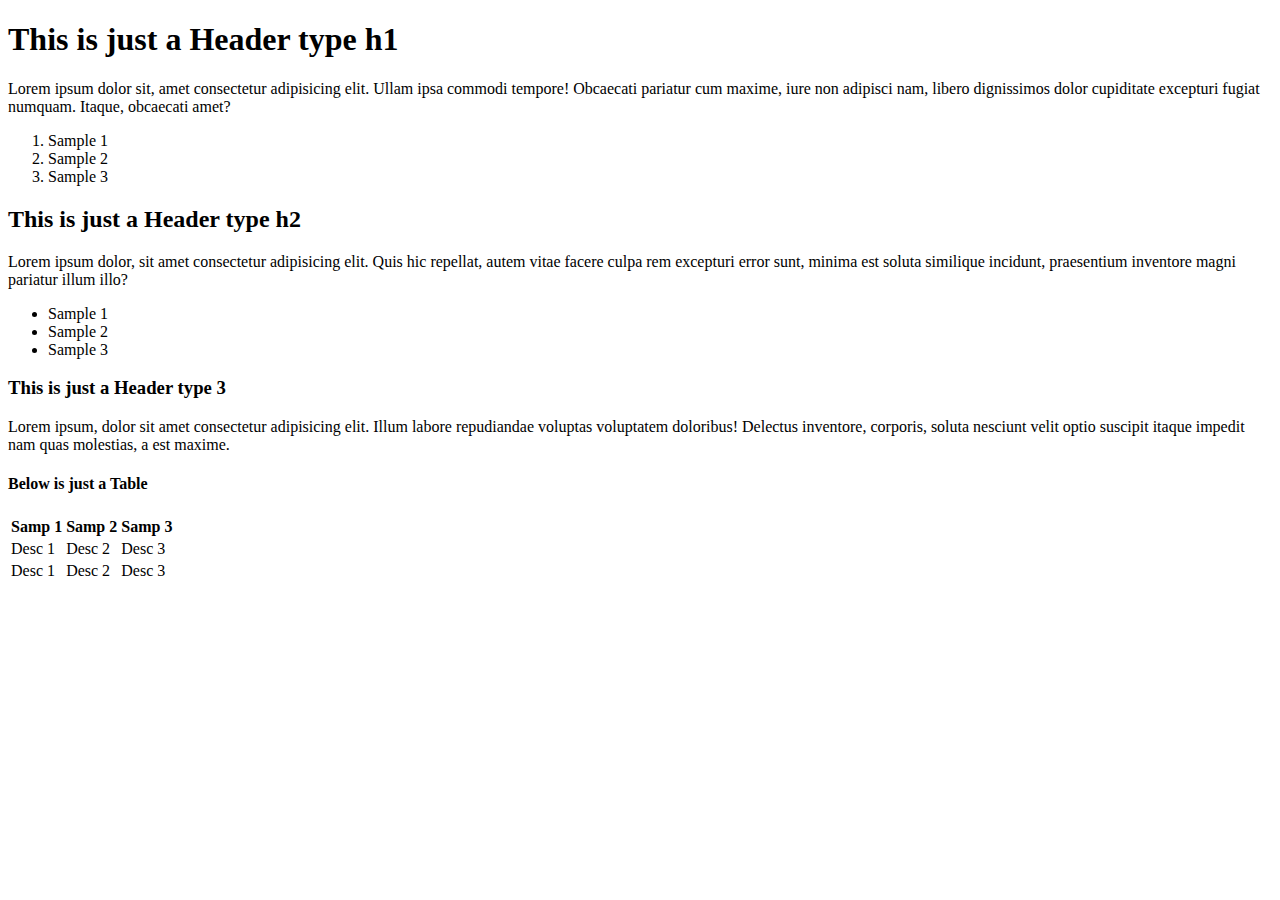
<file: HTML/index.html>
<!DOCTYPE html>
<html lang="en">
<head>
    <meta charset="UTF-8">
    <meta name="viewport" content="width=device-width, initial-scale=1.0">
    <title>Project</title>
</head>
<body>
    <h1>This is just a Header type h1</h1>
    <p>Lorem ipsum dolor sit, amet consectetur adipisicing elit. Ullam ipsa commodi tempore! Obcaecati pariatur cum maxime, iure non adipisci nam, libero dignissimos dolor cupiditate excepturi fugiat numquam. Itaque, obcaecati amet?</p>
    <ol>
        <li>Sample 1</li>
        <li>Sample 2</li>
        <li>Sample 3</li>
    </ol>
    <h2>This is just a Header type h2</h2>
    <p>Lorem ipsum dolor, sit amet consectetur adipisicing elit. Quis hic repellat, autem vitae facere culpa rem excepturi error sunt, minima est soluta similique incidunt, praesentium inventore magni pariatur illum illo?</p>
    <ul>
        <li>Sample 1</li>
        <li>Sample 2</li>
        <li>Sample 3</li>
    </ul>
    <h3>This is just a Header type 3</h3>
    <p>Lorem ipsum, dolor sit amet consectetur adipisicing elit. Illum labore repudiandae voluptas voluptatem doloribus! Delectus inventore, corporis, soluta nesciunt velit optio suscipit itaque impedit nam quas molestias, a est maxime.</p>
    <h4>Below is just a Table</h4>
    <table>
        <tr>
            <th>Samp 1</th>
            <th>Samp 2</th>
            <th>Samp 3</th>
        </tr>
        <tr>
            <td>Desc 1</td>
            <td>Desc 2</td>
            <td>Desc 3</td>
        </tr>
        <tr>
            <td>Desc 1</td>
            <td>Desc 2</td>
            <td>Desc 3</td>
        </tr>
    </table>
</body>
</html>
</file>
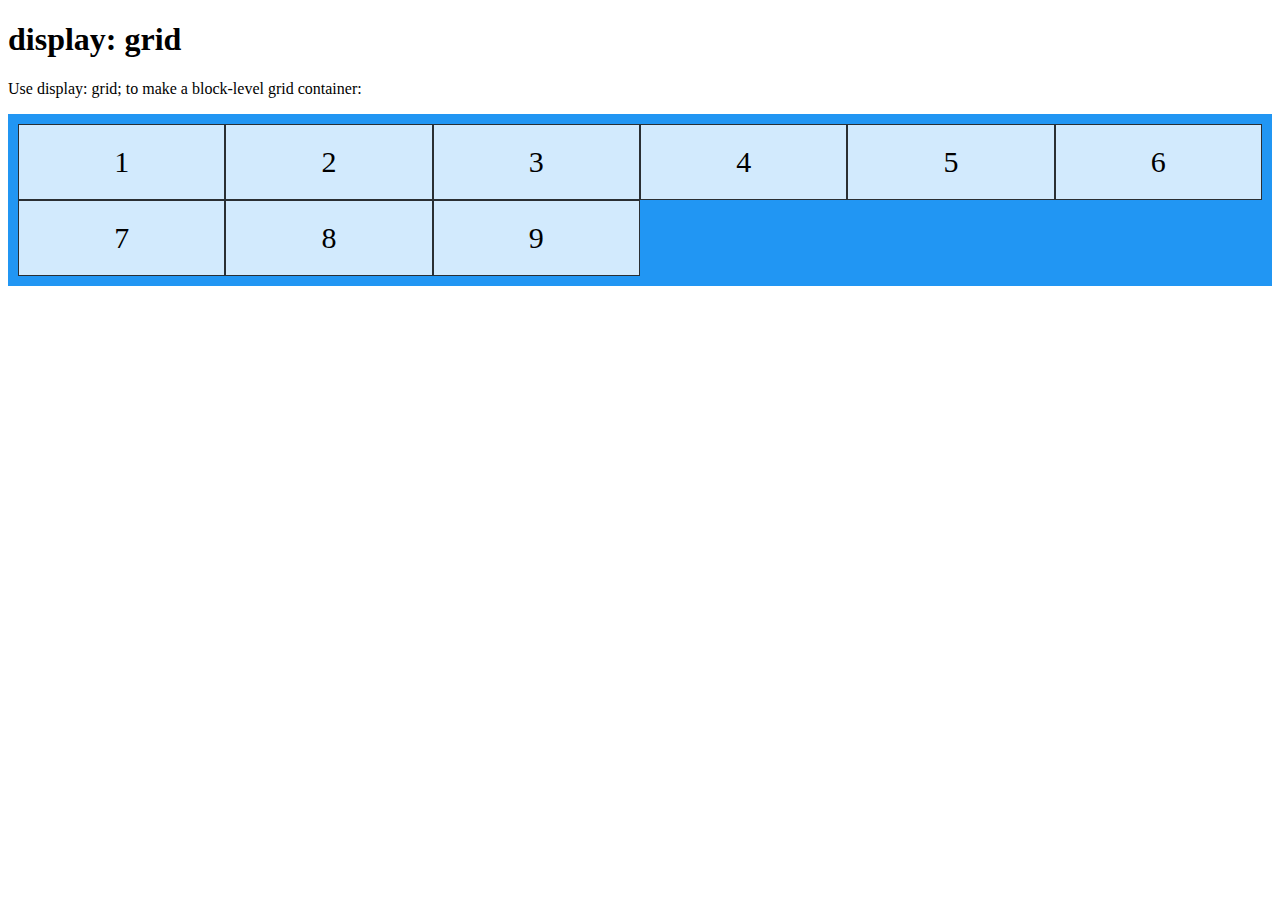
<file: CSS/grid.html>
<!DOCTYPE html>
<html>
<head>
<style>
.grid-container {
  display: grid;
  grid-template-columns: auto auto auto auto auto auto;
  background-color: #2196F3;
  padding: 10px;
}

.grid-item {
  background-color: rgba(255, 255, 255, 0.8);
  border: 1px solid rgba(0, 0, 0, 0.8);
  padding: 20px;
  font-size: 30px;
  text-align: center;
}
</style>
</head>
<body>

<h1>display: grid</h1>

<p>Use display: grid; to make a block-level grid container:</p>

<div class="grid-container">
  <div class="grid-item">1</div>
  <div class="grid-item">2</div>
  <div class="grid-item">3</div>  
  <div class="grid-item">4</div>
  <div class="grid-item">5</div>
  <div class="grid-item">6</div>  
  <div class="grid-item">7</div>
  <div class="grid-item">8</div>
  <div class="grid-item">9</div>
</div>

</body>
</html>
</file>
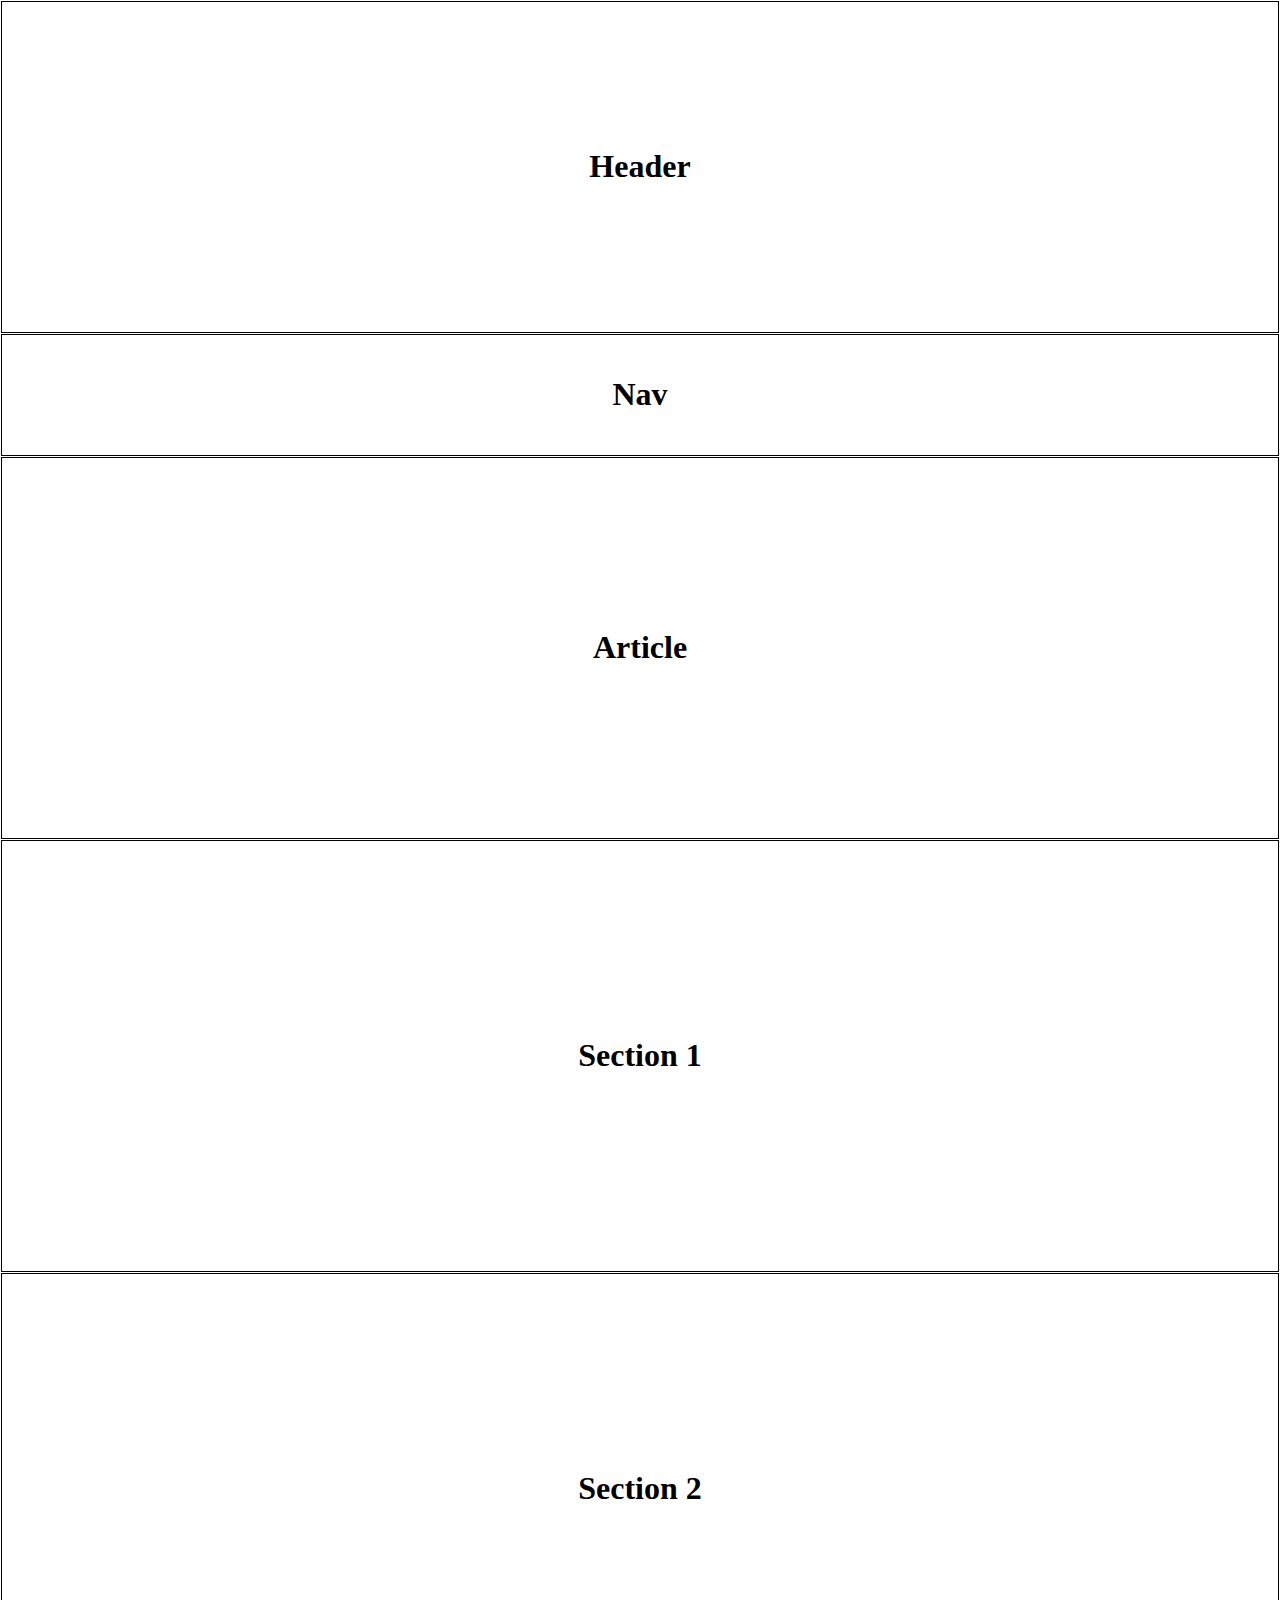
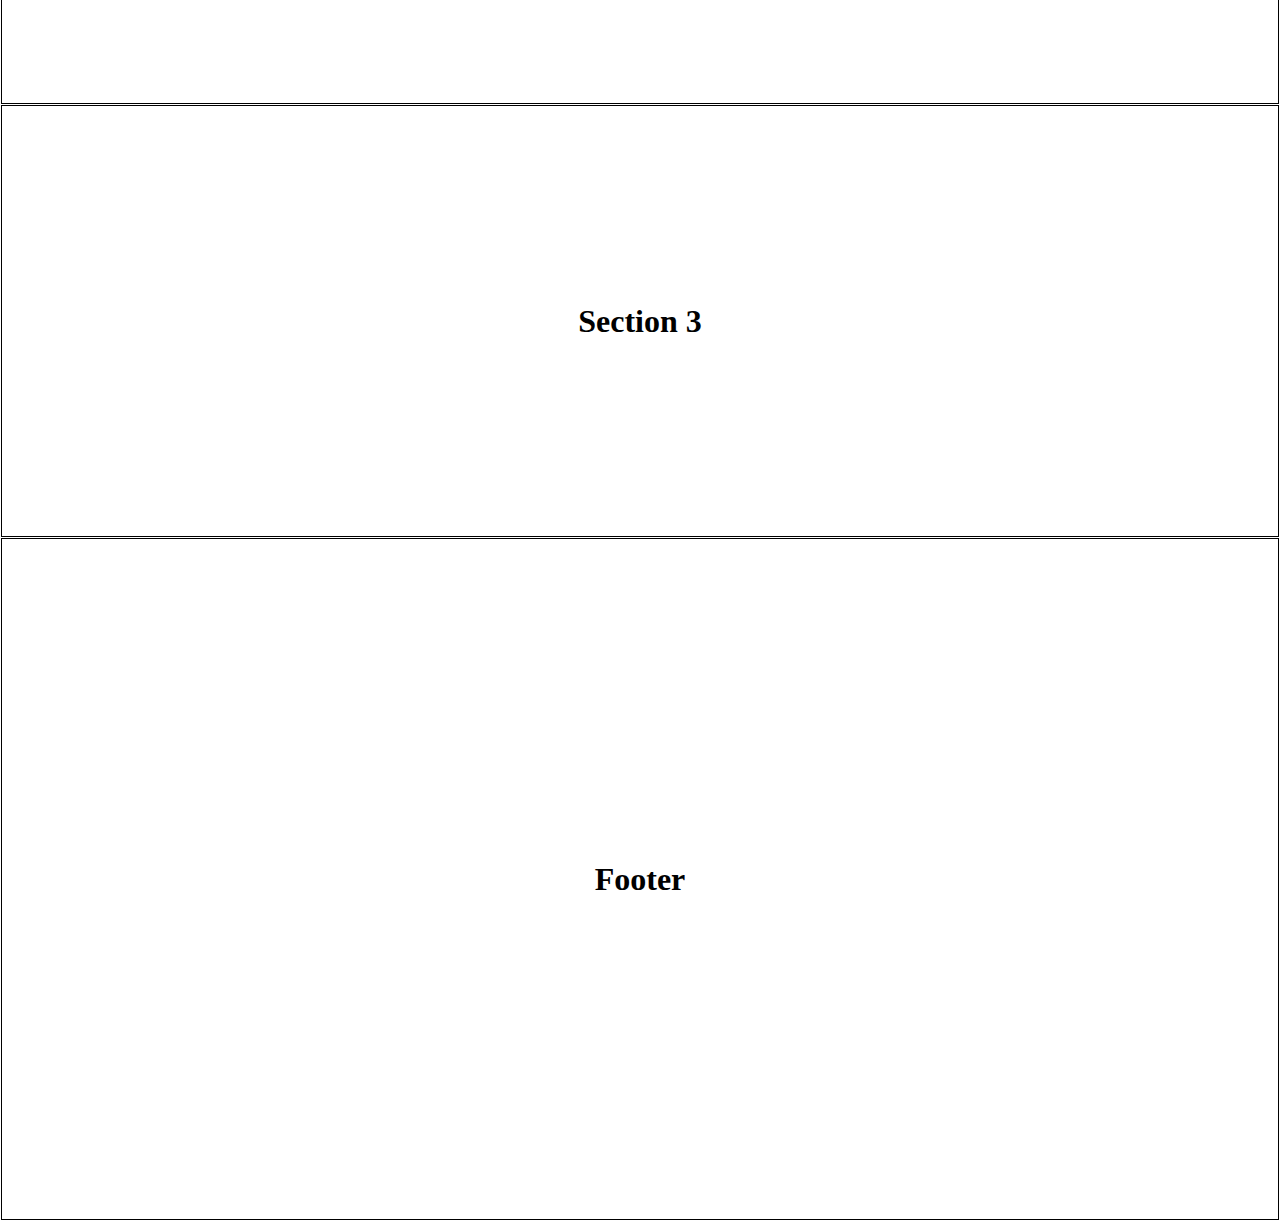
<file: HTML/layout.html>
<!DOCTYPE html>
<html lang="en">
<head>
    <meta charset="UTF-8">
    <meta name="viewport" content="width=device-width, initial-scale=1.0">
    <link rel="stylesheet" href="styles.css">
    <title>Layout</title>
</head>
<body>
    <header>
        <h1>Header</h1>
    </header>
    <nav>
        <h1>Nav</h1>
    </nav>
    <article>
        <h1>Article</h1>
    </article>
    <section><h1>Section 1</h1></section>
    <section><h1>Section 2</h1></section>
    <section><h1>Section 3</h1></section>
    <footer>
        <h1>Footer</h1>
    </footer>
</body>
</html>
</file>
<file: HTML/styles.css>
body {
    margin: 0;
}

header {
    padding: 125px;
    margin: 1px;
    border: solid black thin;
    text-align: center;
}

nav {
    padding: 20px;
    margin: 1px;
    border: solid black thin;
    text-align: center;
}

article {
    padding: 150px;
    margin: 1px;
    border: solid black thin;
    text-align: center;
}

section {
    padding: 175px;
    margin: 1px;
    border: solid black thin;
    text-align: center;
}

footer {
    padding: 300px;
    margin: 1px;
    border: solid black thin;
    text-align: center;
}
</file>
